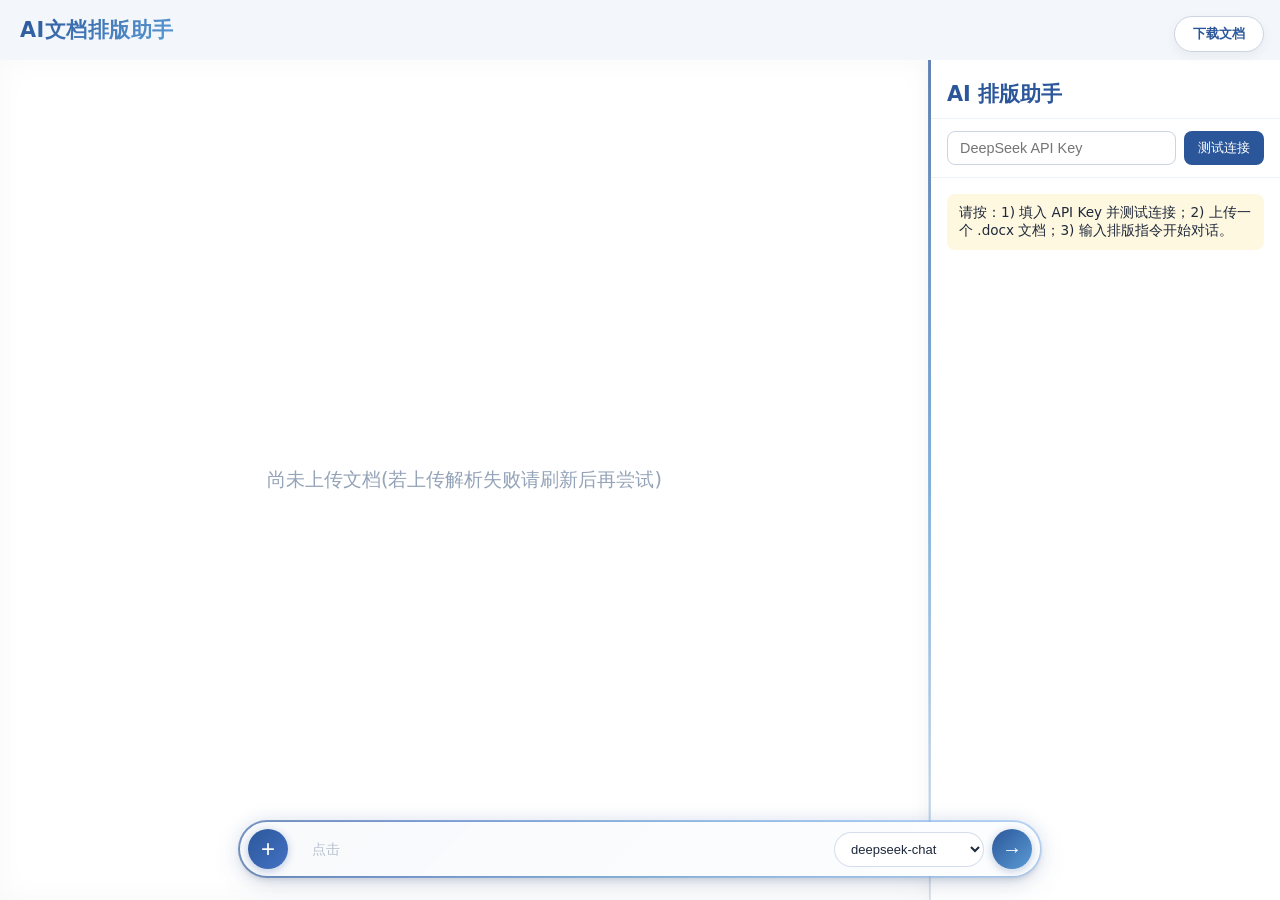
<file: frontend/index.html>
<!DOCTYPE html>
<html lang="zh-CN">
<head>
    <meta charset="UTF-8">
    <meta name="viewport" content="width=device-width, initial-scale=1.0">
    <title>DocFormatter Agent - AI 智能排版</title>
    <link rel="stylesheet" href="style.css">
    <script src="jszip.min.js"></script>
    <script src="docx-preview.min.js"></script>
</head>
<body>
    <div class="app-container">
        <div class="page-title">AI文档排版助手</div>
        <button id="downloadBtn" class="download-btn" title="下载文档">下载文档</button>

        <div class="content-area">
            <div class="preview-panel">
                <div id="docPreview" class="preview-content">
                    <div class="preview-placeholder">
                        <p>尚未上传文档(若上传解析失败请刷新后再尝试)</p>
                    </div>
                </div>
            </div>

            <div class="chat-panel">
                <div class="chat-header">
                    <h3>AI 排版助手</h3>
                </div>
                <div class="chat-config">
                    <input type="password" id="apiKey" placeholder="DeepSeek API Key">
                    <button id="testConnBtn" class="btn-link">测试连接</button>
                </div>
                <div id="statusBar" class="status-bar idle" style="display:none"></div>
                <div class="chat-messages" id="chatMessages">
                    <div class="message system">请按：1) 填入 API Key 并测试连接；2) 上传一个 .docx 文档；3) 输入排版指令开始对话。</div>
                </div>
            </div>
        </div>

        <div class="floating-input-bar">
            <div class="input-row">
                <input type="file" id="uploadInput" accept=".docx" hidden>
                <button id="uploadBtn" class="upload-pill-btn" title="上传文档">+</button>
                <div class="input-wrapper">
                    <input type="text" id="userInput" placeholder="点击"+"上传文档" readonly>
                </div>
                <select id="model" class="model-select">
                    <option value="deepseek-chat">deepseek-chat</option>
                    <option value="deepseek-reasoner">deepseek-reasoner</option>
                    <option value="deepseek-coder">deepseek-coder</option>
                </select>
                <button id="sendBtn" class="send-btn">→</button>
            </div>
        </div>
    </div>

    <script src="chat.js"></script>
</body>
</html>
</file>
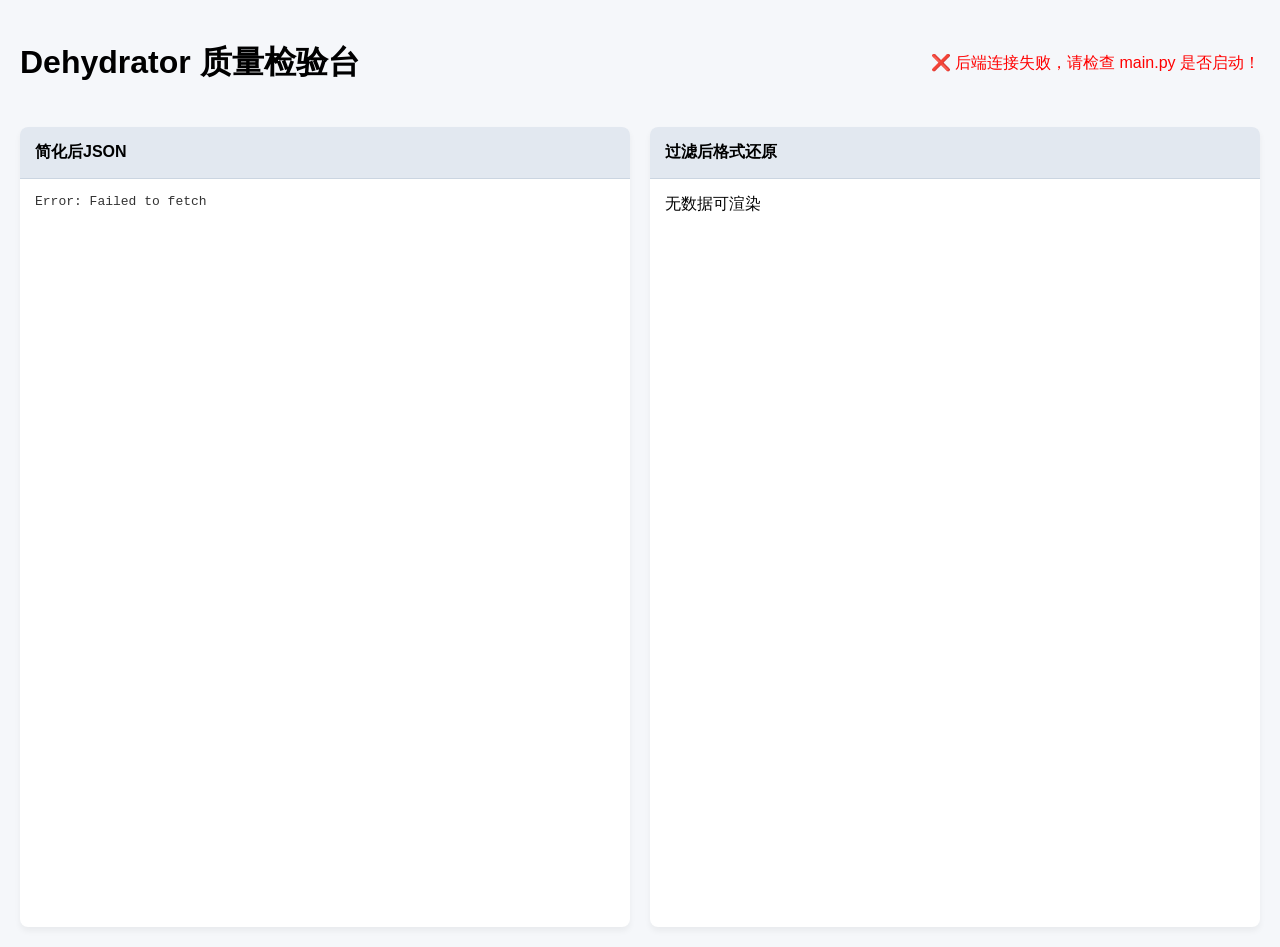
<file: frontend/dev_dashboard.html>
<!DOCTYPE html>
<html lang="zh-CN">
<head>
    <meta charset="UTF-8">
    <meta name="viewport" content="width=device-width, initial-scale=1.0">
    <title>过滤器 (Dehydrator) 效果检验台</title>
    <style>
        body { font-family: -apple-system, sans-serif; margin: 0; padding: 20px; background: #f5f7fa; }
        .header { display: flex; justify-content: space-between; align-items: center; margin-bottom: 20px; }
        .container { display: flex; gap: 20px; height: calc(100vh - 100px); }
        .panel { flex: 1; background: white; border-radius: 8px; box-shadow: 0 4px 6px rgba(0,0,0,0.05); display: flex; flex-direction: column; overflow: hidden; }
        .panel-header { padding: 15px; background: #e2e8f0; font-weight: bold; border-bottom: 1px solid #cbd5e1; }
        .panel-content { padding: 15px; overflow-y: auto; flex: 1; }
        
        /* JSON 代码高亮区域 */
        pre { margin: 0; font-family: 'Courier New', monospace; font-size: 13px; color: #333; white-space: pre-wrap; }
        
        /* 文档还原区域的辅助样式 */
        .doc-paragraph { margin-bottom: 10px; padding: 5px; border-left: 3px solid transparent; transition: all 0.2s; }
        .doc-paragraph:hover { background: #f8fafc; border-left-color: #3b82f6; }
        .path-badge { font-size: 10px; color: #94a3b8; display: block; margin-bottom: 4px; font-family: monospace; }
        
        /* 简易表格还原 */
        table.doc-table { border-collapse: collapse; width: 100%; margin-bottom: 15px; }
        table.doc-table td { border: 1px solid #cbd5e1; padding: 8px; vertical-align: top; }
    </style>
</head>
<body>
    <div class="header">
        <h1>Dehydrator 质量检验台</h1>
        <div id="status">正在连接 WSL 后端...</div>
    </div>

    <div class="container">
        <div class="panel">
            <div class="panel-header">简化后JSON</div>
            <div class="panel-content">
                <pre id="jsonViewer">加载中...</pre>
            </div>
        </div>

        <div class="panel">
            <div class="panel-header">过滤后格式还原</div>
            <div class="panel-content" id="visualViewer">
                加载中...
            </div>
        </div>
    </div>

    <script src="dev_script.js"></script>
</body>
</html>
</file>
<file: frontend/style.css>
/* ==================== 全局变量与基础 ==================== */
:root {
    --word-blue: #2B579A;          /* Word 经典蓝色 */
    --word-blue-light: #4472C4;
    --word-blue-bright: #5B9BD5;
    --bg-primary: #F3F6FB;
    --bg-white: #FFFFFF;
    --text-dark: #1E293B;
    --text-gray: #94A3B8;
    --border-gradient: linear-gradient(135deg, #2B579A, #5B9BD5, #82B4F2);
    --shadow-focus: 0 0 15px rgba(43, 87, 154, 0.3);
    --shadow-card: 0 4px 12px rgba(0,0,0,0.05);
    --radius-lg: 24px;
    --radius-md: 12px;
    --radius-sm: 8px;
    --transition: all 0.3s ease;
}

* { margin: 0; padding: 0; box-sizing: border-box; }

body {
    font-family: 'Segoe UI', system-ui, -apple-system, sans-serif;
    background: var(--bg-primary);
    height: 100vh;
    overflow: hidden;
    color: var(--text-dark);
}

/* ==================== 主容器 ==================== */
.app-container {
    display: flex;
    flex-direction: column;
    height: 100vh;
    position: relative;
}

/* ==================== 下载按钮（右上角） ==================== */
.download-btn {
    position: absolute;
    top: 16px;
    right: 16px;
    z-index: 100;
    background: var(--bg-white);
    color: var(--word-blue);
    border: 1px solid #CBD5E1;
    padding: 8px 18px;
    border-radius: 20px;
    font-weight: 600;
    cursor: pointer;
    transition: var(--transition);
    box-shadow: var(--shadow-card);
}
.download-btn:hover {
    background: var(--word-blue);
    color: white;
    border-color: var(--word-blue);
    box-shadow: var(--shadow-focus);
}

/* ==================== 左上角标题 ==================== */
.page-title {
    position: absolute;
    top: 16px;
    left: 20px;
    z-index: 100;
    font-size: 1.3em;
    font-weight: 700;
    color: var(--word-blue);
    letter-spacing: 0.5px;
    background: linear-gradient(135deg, #2B579A, #5B9BD5);
    -webkit-background-clip: text;
    -webkit-text-fill-color: transparent;
    background-clip: text;
}

/* ==================== 内容区域（预览 + 对话） ==================== */
.content-area {
    display: flex;
    flex: 1;
    overflow: hidden;
    margin-top: 60px;   /* 给下载按钮留空间 */
    margin-bottom: 0px; /* 给底部输入栏留空间 */
}

/* --- 左侧文档预览 --- */
.preview-panel {
    flex: 1;
    overflow: hidden;
    background: #E9EDF4;
    border-right: 1px solid #DCE1EA;
    display: flex;
    align-items: center;
    justify-content: center;
}

.preview-content {
    width: 100%;
    height: 100%;
    overflow-y: auto;
    padding: 24px;
    background: white;
    box-shadow: inset 0 0 30px rgba(0,0,0,0.03);
}

.preview-placeholder {
    display: flex;
    flex-direction: column;
    align-items: center;
    justify-content: center;
    height: 100%;
    color: var(--text-gray);
    font-size: 1.2em;
}

/* --- 右侧对话栏（聊天区域） --- */
.chat-panel {
    width: 350px;
    background: var(--bg-white);
    border-left: 1px solid #E2E8F0;
    display: flex;
    flex-direction: column;
    box-shadow: -4px 0 15px rgba(0,0,0,0.02);
    position: relative;
}
/* 渐变蓝色边框效果（只在右侧聊天栏上应用） */
.chat-panel::before {
    content: '';
    position: absolute;
    top: 0; left: -3px;
    width: 3px;
    height: 100%;
    background: linear-gradient(to bottom, var(--word-blue), var(--word-blue-bright), transparent);
    opacity: 0.7;
}

.chat-header {
    padding: 20px 16px 10px;
    border-bottom: 1px solid #EDF2F7;
}
.chat-header h3 {
    font-size: 1.3em;
    color: var(--word-blue);
    font-weight: 700;
}

.chat-config {
    padding: 12px 16px;
    display: flex;
    gap: 8px;
    border-bottom: 1px solid #EDF2F7;
}
.chat-config input {
    flex: 1;
    padding: 8px 12px;
    border: 1px solid #CBD5E1;
    border-radius: var(--radius-sm);
    font-size: 0.9em;
}
.chat-config button {
    padding: 8px 14px;
    background: var(--word-blue);
    color: white;
    border: none;
    border-radius: var(--radius-sm);
    cursor: pointer;
    white-space: nowrap;
    transition: var(--transition);
}
.chat-config button:hover {
    background: var(--word-blue-light);
}

.chat-messages {
    flex: 1;
    overflow-y: auto;
    padding: 16px;
}
/* 消息样式保持原有可用 */
.message {
    margin-bottom: 12px;
    padding: 10px 12px;
    border-radius: var(--radius-sm);
    max-width: 100%;
    word-wrap: break-word;
    font-size: 0.9em;
}
.message.user { background: #E8F0FE; }
.message.ai { background: #F1F5F9; }
.message.system { background: #FFF8E1; font-size: 0.85em; }

/* ==================== 底部悬浮输入栏（药丸式） ==================== */
.floating-input-bar {
    position: fixed;
    bottom: 24px;
    left: 50%;
    transform: translateX(-50%);
    width: calc(100% - 440px);
    max-width: 800px;
    min-width: 500px;
    z-index: 200;
    background: transparent;
    animation: floatIn 0.5s ease-out;
}

@keyframes floatIn {
    from {
        opacity: 0;
        transform: translateX(-50%) translateY(20px);
    }
    to {
        opacity: 1;
        transform: translateX(-50%) translateY(0);
    }
}

.input-row {
    position: relative;
    display: flex;
    align-items: center;
    background: rgba(255, 255, 255, 0.95);
    backdrop-filter: blur(20px);
    -webkit-backdrop-filter: blur(20px);
    border-radius: 50px;
    padding: 6px 8px;
    gap: 8px;
    box-shadow: 
        0 4px 6px -1px rgba(0, 0, 0, 0.1),
        0 10px 15px -3px rgba(0, 0, 0, 0.05),
        0 0 0 1px rgba(43, 87, 154, 0.1),
        0 0 20px rgba(43, 87, 154, 0.15),
        0 8px 32px rgba(43, 87, 154, 0.1);
    transition: all 0.4s cubic-bezier(0.4, 0, 0.2, 1);
    z-index: 1;
}

/* 外围悬浮光晕 */
.input-row::before {
    content: '';
    position: absolute;
    top: -2px;
    left: -2px;
    right: -2px;
    bottom: -2px;
    border-radius: 52px;
    background: linear-gradient(
        135deg,
        #2B579A 0%,
        #4472C4 25%,
        #5B9BD5 50%,
        #82B4F2 75%,
        #A3C9F1 100%
    );
    opacity: 0.6;
    z-index: -1;
    transition: all 0.4s cubic-bezier(0.4, 0, 0.2, 1);
    filter: blur(0.5px);
    pointer-events: none;   /* 新增 */
}

/* 内层背景 */
.input-row::after {
    content: '';
    position: absolute;
    top: 0;
    left: 0;
    right: 0;
    bottom: 0;
    border-radius: 50px;
    background: rgba(255, 255, 255, 0.95);
    z-index: -1;
    pointer-events: none;   /* 新增 */
}

/* 获得焦点时效果增强 */
.input-row:focus-within {
    background: rgba(255, 255, 255, 0.98);
    box-shadow: 
        0 4px 6px -1px rgba(0, 0, 0, 0.1),
        0 10px 25px -5px rgba(0, 0, 0, 0.1),
        0 0 0 1px rgba(43, 87, 154, 0.2),
        0 0 30px rgba(43, 87, 154, 0.25),
        0 12px 40px rgba(43, 87, 154, 0.15);
    transform: translateY(-2px);
}

.input-row:focus-within::before {
    opacity: 0.9;
    filter: blur(1px);
    background: linear-gradient(
        135deg,
        #2B579A 0%,
        #4472C4 20%,
        #5B9BD5 50%,
        #82B4F2 80%,
        #B8D4F7 100%
    );
}

/* 上传按钮（+号） */
.upload-pill-btn {
    width: 40px;
    height: 40px;
    border-radius: 50%;
    background: linear-gradient(135deg, #2B579A, #4472C4);
    color: white;
    border: none;
    font-size: 24px;
    line-height: 1;
    cursor: pointer;
    transition: all 0.3s ease;
    display: flex;
    align-items: center;
    justify-content: center;
    flex-shrink: 0;
    box-shadow: 0 2px 8px rgba(43, 87, 154, 0.3);
}

.upload-pill-btn:hover {
    transform: scale(1.05);
    box-shadow: 0 4px 12px rgba(43, 87, 154, 0.4);
    background: linear-gradient(135deg, #4472C4, #5B9BD5);
}

/* 中间输入框 */
.input-wrapper {
    flex: 1;
    position: relative;
}

.input-wrapper input {
    width: 100%;
    padding: 12px 16px;
    border: none;
    background: transparent;
    font-size: 15px;
    color: var(--text-dark);
    outline: none;
    font-family: 'Segoe UI', system-ui, -apple-system, sans-serif;
}

.input-wrapper input::placeholder {
    color: #94A3B8;
    opacity: 0.8;
    font-size: 14px;
}

.input-wrapper input:focus::placeholder {
    opacity: 0.5;
}

/* 模型选择 */
.model-select {
    padding: 8px 12px;
    border: 1px solid rgba(43, 87, 154, 0.2);
    border-radius: 25px;
    background: rgba(255, 255, 255, 0.9);
    color: var(--text-dark);
    font-size: 13px;
    cursor: pointer;
    outline: none;
    transition: all 0.3s ease;
    flex-shrink: 0;
    max-width: 150px;
    backdrop-filter: blur(10px);
}

.model-select:hover {
    border-color: var(--word-blue);
    background: rgba(255, 255, 255, 0.95);
}

.model-select:focus {
    border-color: var(--word-blue-light);
    box-shadow: 0 0 0 2px rgba(43, 87, 154, 0.1);
}

/* 发送按钮 */
.send-btn {
    width: 40px;
    height: 40px;
    border-radius: 50%;
    background: linear-gradient(135deg, #2B579A, #5B9BD5);
    color: white;
    border: none;
    font-size: 20px;
    cursor: pointer;
    transition: all 0.3s ease;
    display: flex;
    align-items: center;
    justify-content: center;
    flex-shrink: 0;
    box-shadow: 0 2px 8px rgba(43, 87, 154, 0.3);
}

.send-btn:hover {
    transform: scale(1.05);
    box-shadow: 0 4px 12px rgba(43, 87, 154, 0.5);
    background: linear-gradient(135deg, #4472C4, #82B4F2);
}

.send-btn:active {
    transform: scale(0.95);
}

/* ==================== 辅助工具按钮 ==================== */
.execute-btn {
    background: #4caf50;
    color: white;
    border: none;
    padding: 6px 12px;
    border-radius: 4px;
    cursor: pointer;
    margin-top: 8px;
}
.execute-btn:disabled {
    background: #aaa;
    cursor: not-allowed;
}

/* 响应式调整 */
@media (max-width: 768px) {
    .floating-input-bar {
        width: calc(100% - 32px);
        min-width: unset;
        bottom: 16px;
    }
    
    .input-row {
        padding: 4px 6px;
        gap: 4px;
    }
    
    .model-select {
        max-width: 120px;
        font-size: 12px;
    }
}


.input-wrapper input:read-only {
    cursor: default;
    opacity: 0.8;
}

.input-wrapper input:read-only:focus {
    outline: none;
}

/* ==================== Agent 状态栏 ==================== */
.status-bar {
    padding: 10px 16px;
    font-size: 14px;
    font-weight: 600;
    border-radius: 8px;
    margin: 8px 16px 4px;
    text-align: center;
    transition: all 0.3s ease;
}
.status-bar.idle {
    display: none;
}
.status-bar.active {
    background: linear-gradient(135deg, #E8F0FE, #D4E4FC);
    color: var(--word-blue);
    border: 1px solid rgba(43, 87, 154, 0.3);
}
.status-bar.active::before {
    content: '';
    display: inline-block;
    width: 16px;
    height: 16px;
    border: 2px solid var(--word-blue);
    border-top-color: transparent;
    border-radius: 50%;
    animation: spin 1s linear infinite;
    margin-right: 8px;
    vertical-align: middle;
}
@keyframes spin {
    to { transform: rotate(360deg); }
}
.status-bar.review {
    background: linear-gradient(135deg, #FFF8E1, #FFE0B2);
    color: #E65100;
    border: 1px solid rgba(230, 81, 0, 0.3);
}
.status-bar.success {
    background: #E8F5E9;
    color: #2E7D32;
    border: 1px solid rgba(46, 125, 50, 0.3);
}
.status-bar.error {
    background: #FFEBEE;
    color: #C62828;
    border: 1px solid rgba(198, 40, 40, 0.3);
}

/* ==================== 审核按钮 ==================== */
.review-actions {
    display: flex;
    gap: 12px;
    margin-top: 10px;
}
.approve-btn {
    background: linear-gradient(135deg, #2E7D32, #43A047);
    color: white;
    border: none;
    padding: 8px 18px;
    border-radius: 8px;
    font-weight: 600;
    cursor: pointer;
    transition: all 0.3s ease;
}
.approve-btn:hover {
    transform: translateY(-1px);
    box-shadow: 0 4px 12px rgba(46, 125, 50, 0.4);
}
.revise-btn {
    background: var(--bg-white);
    color: var(--word-blue);
    border: 1px solid #CBD5E1;
    padding: 8px 18px;
    border-radius: 8px;
    font-weight: 600;
    cursor: pointer;
    transition: all 0.3s ease;
}
.revise-btn:hover {
    background: #E8F0FE;
    border-color: var(--word-blue);
}

/* ==================== 修订输入 ==================== */
.revise-input-area {
    margin-top: 10px;
}
.revise-input {
    width: 100%;
    padding: 8px 12px;
    border: 1px solid #CBD5E1;
    border-radius: 8px;
    font-size: 14px;
    resize: vertical;
    min-height: 60px;
    font-family: inherit;
    margin-bottom: 8px;
}
.revise-input:focus {
    outline: none;
    border-color: var(--word-blue);
    box-shadow: 0 0 0 2px rgba(43, 87, 154, 0.15);
}
.revise-submit-btn {
    background: linear-gradient(135deg, var(--word-blue), var(--word-blue-light));
    color: white;
    border: none;
    padding: 6px 14px;
    border-radius: 8px;
    font-weight: 600;
    cursor: pointer;
    transition: all 0.3s ease;
}
.revise-submit-btn:hover {
    background: linear-gradient(135deg, var(--word-blue-light), var(--word-blue-bright));
}
</file>
